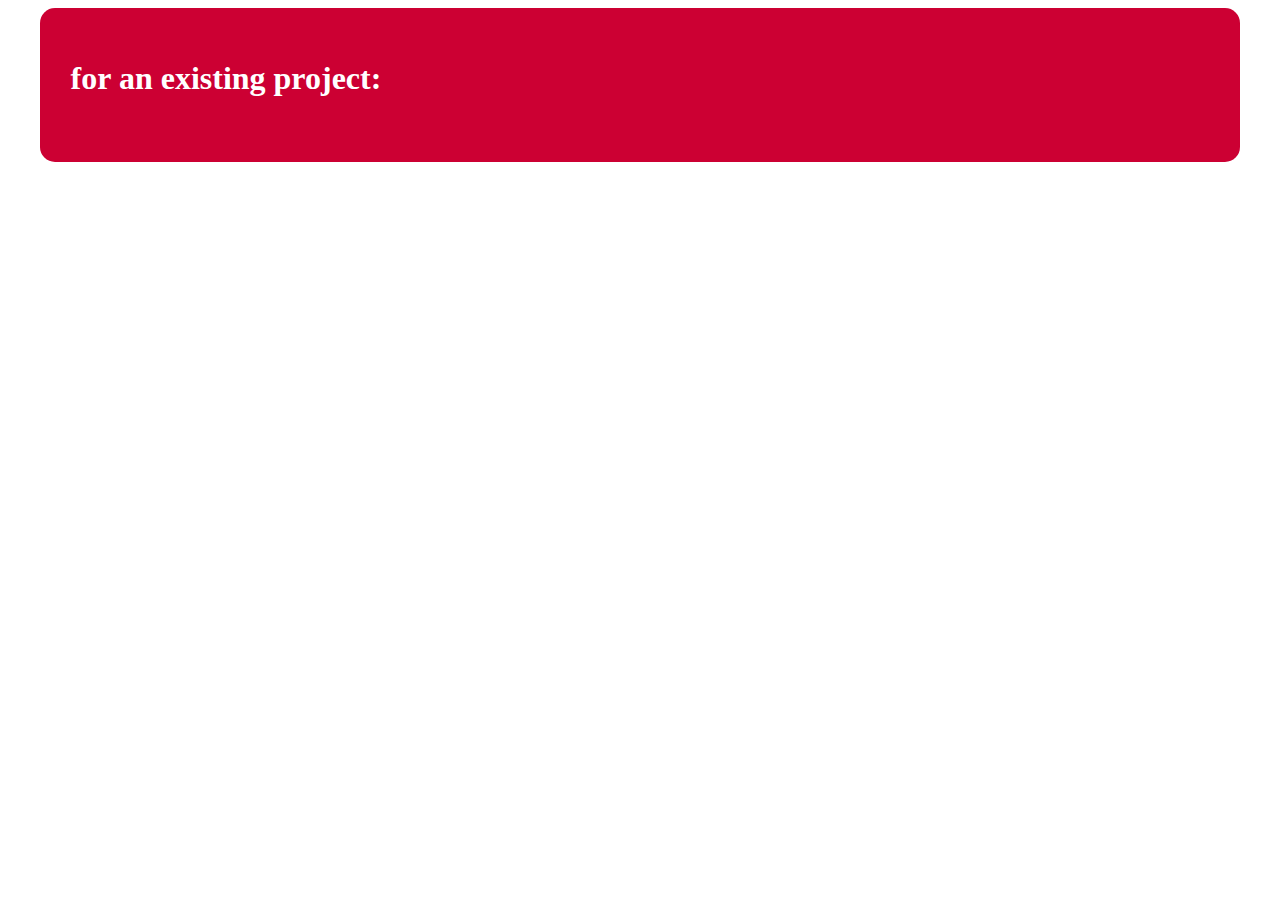
<file: web-app/VAADIN/themes/HRO/layouts/existingprojectsoverview.html>
<!DOCTYPE html PUBLIC "-//W3C//DTD HTML 4.01//EN" "http://www.w3.org/TR/html4/strict.dtd">
<html>
<head>

<meta content="text/html; charset=ISO-8859-1" http-equiv="content-type">
<title>test</title>


</head>
<body>
	<style type="text/css">
table.projectsBackgroundTable {
	width: 95%;
	height: 100%;
	border-radius: 15px;
}

#searchField {
	float: left;
	margin-top: 18px;
	margin-right: 10px;
}

div.v-table-header div {
	width: auto;
}

div.v-table-header div table {
	width: auto;
}

div.v-table-header div table .v-table-resizer {
	width: auto;
}

div.v-table-header div table .v-table-caption-container {
	width: auto;
}
</style>

	<table class="projectsBackgroundTable" width="95%" align="center"
		cellspacing="10" style="padding: 20px; background: #cc0033 repeat-x">
		<tr>
			<td>
				<div id="searchField" location="searchField"></div><h1 style="color: #FFFFFF">for an existing project:</h1>
			</td>
		</tr>
		<tr>
			<td>
				<div id="projectsTable" location="projectsTable"></div>
			</td>
		</tr>
	</table>


	<br>

	<br>

</body>
</html>
</file>
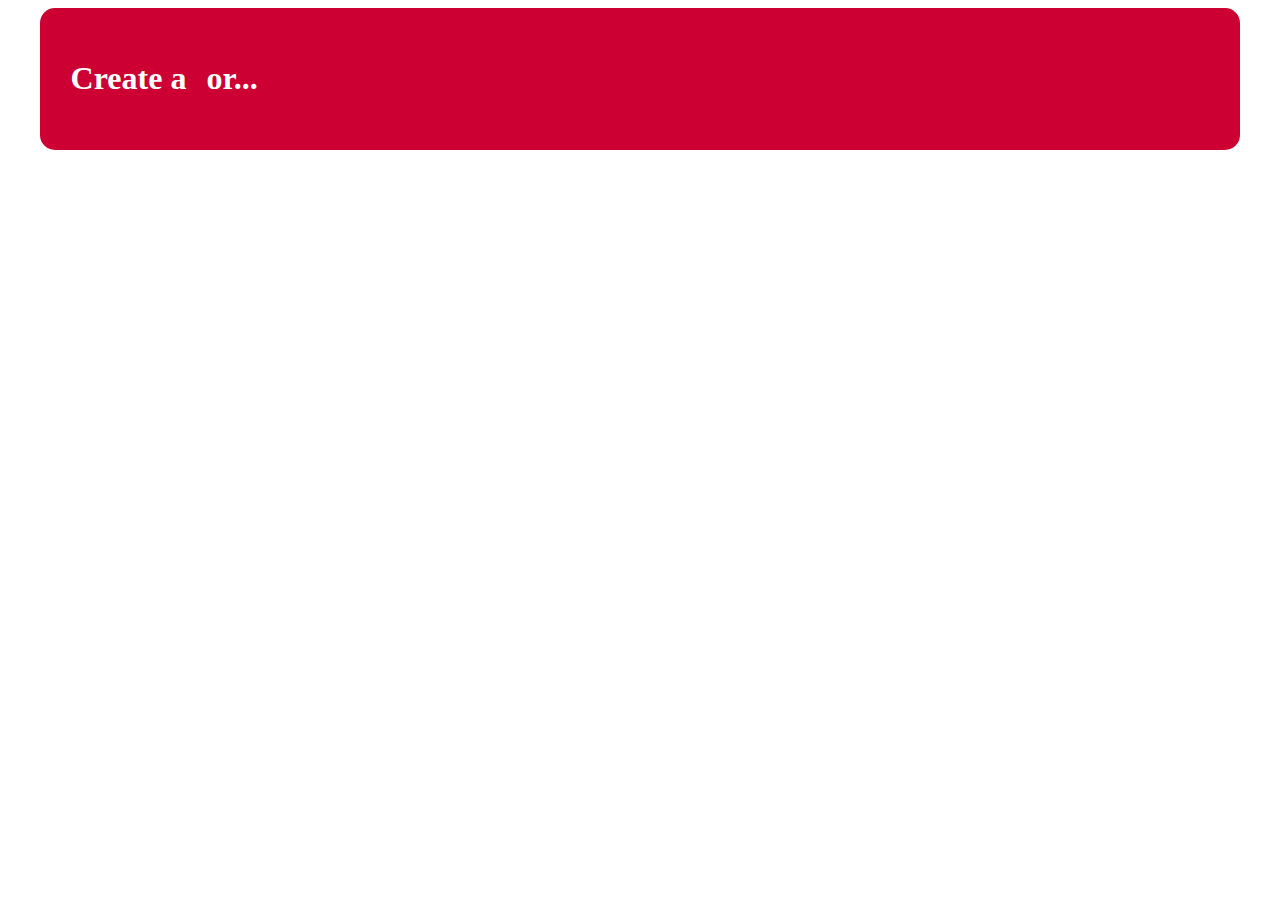
<file: web-app/VAADIN/themes/HRO/layouts/newprojectsoverview.html>
<!DOCTYPE html PUBLIC "-//W3C//DTD HTML 4.01//EN" "http://www.w3.org/TR/html4/strict.dtd">
<html>
<head>

<meta content="text/html; charset=ISO-8859-1" http-equiv="content-type">
<title>test</title>


</head>
<body>
	<style type="text/css">
table.projectsBackgroundTable {
	width: 95%;
	height: 100%;
	border-radius: 15px;
}

#newProjectButton {
	float: left;
	margin-top: 20px;
	margin-left: 10px;
	margin-right: 10px;
}

BODY {
	font-family: interstate-bold;
}

h1 {
	float: left;
}

div.v-table-header div {
	width: auto;
}

div.v-table-header div table {
	width: auto;
}

div.v-table-header div table .v-table-resizer {
	width: auto;
}

div.v-table-header div table .v-table-caption-container {
	width: auto;
}
</style>

	<table class="projectsBackgroundTable" width="95%" align="center"
		cellspacing="10" style="padding: 20px; background: #cc0033 repeat-x">
		<tr>
			<td>
				<h1 style="color: #FFFFFF">Create a</h1>
				<div id="newProjectButton" location="newProjectButton"></div>
				<h1 style="color: #FFFFFF"> or...</h1>
			</td>
		</tr>
	</table>


	<br>

	<br>

</body>
</html>
</file>
